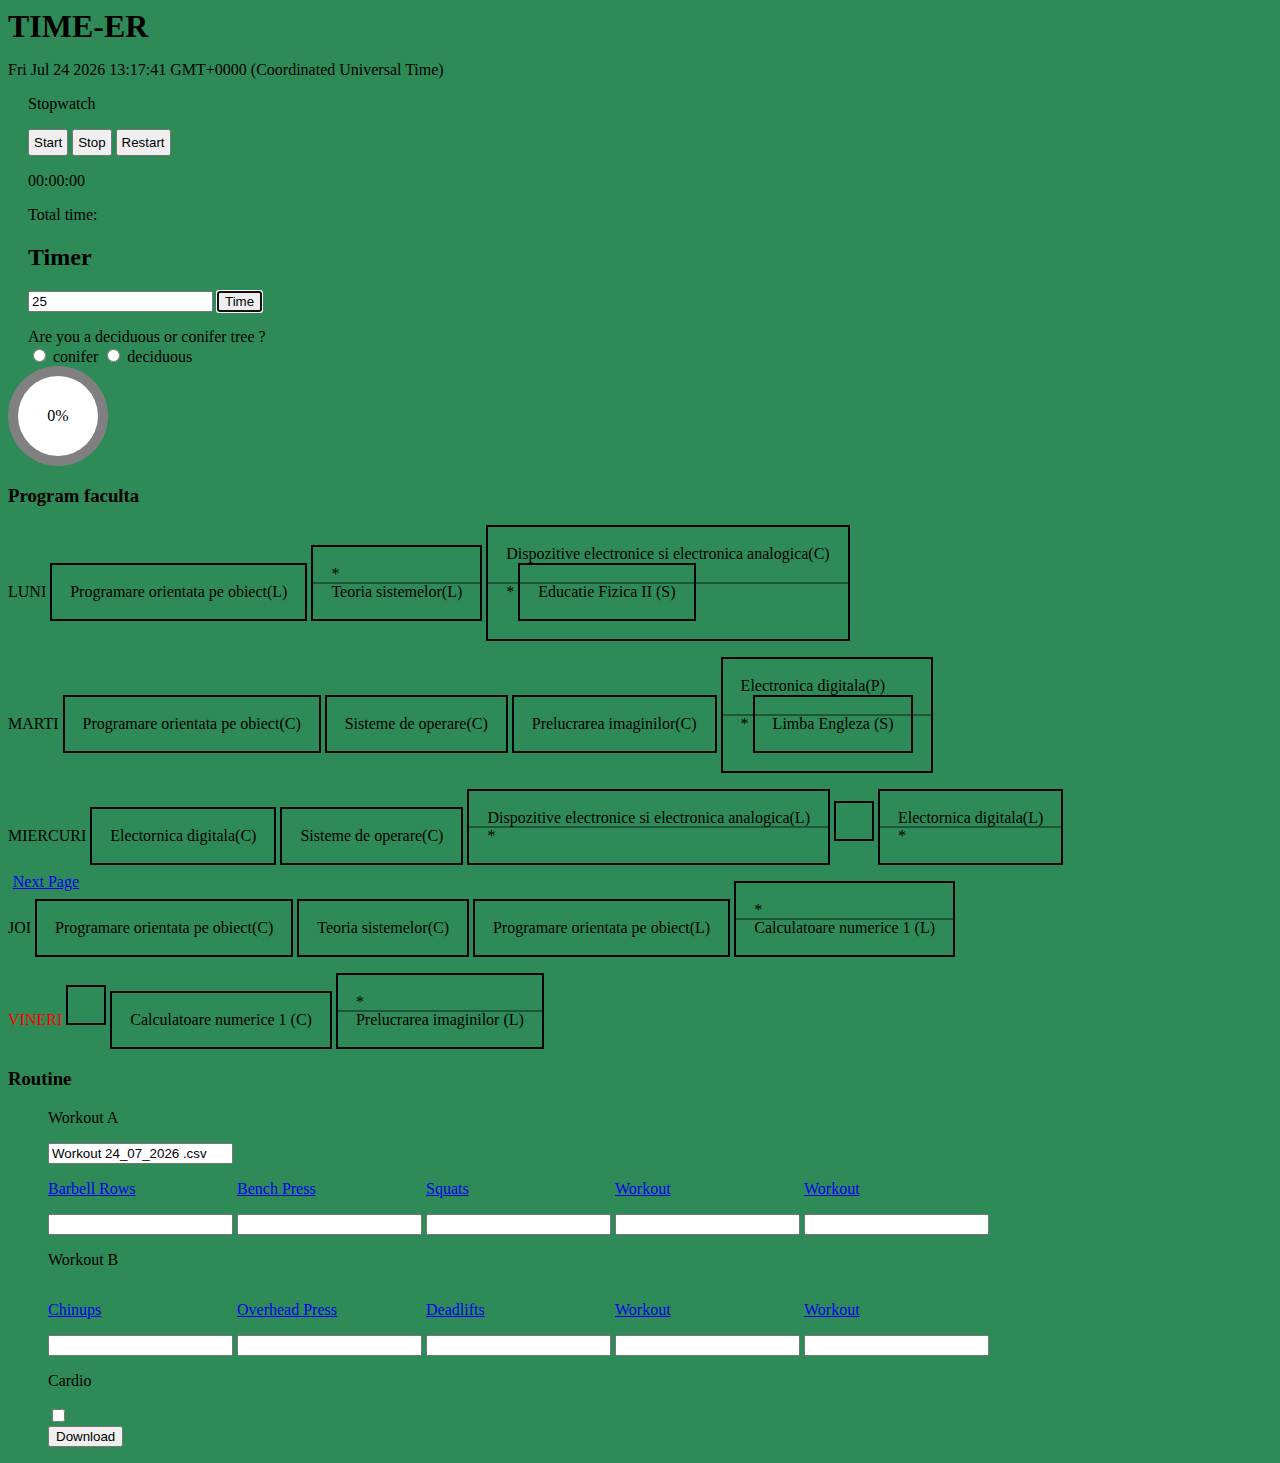
<file: index.html>
<!DOCTYPE html>
  <body onload="orardate()">
    <h1>TIME-ER</h1> 
      <link rel="stylesheet" href="style.css" > <!-- add defer -->
<div class="top-content">
      <p id=now-time></p>
</div >

  <div class="actionable-content">
      <p > Stopwatch</p>

    <button id='start' onclick="startButton()">Start</button>
    <button id='stop' onclick='stopButton()'>Stop</button> 
    <button id='restart' onclick='restartButton()'>Restart</button>
      <p id=stop-time>00:00:00 </p>
    <ol id='time-ul'>
    </ol>
    <p >
      Total time: </p><p id='total-time'></p>

    <h2>Timer</h2>

      <input id='input-timer' maxlength=3 minlength=1 type='text' min= 1 value="25"></input>
    <button onclick='InputButton()' id="inpButton" autofocus>Time</button>
    <p id='timer'>
<script src="script.js"></script>
<script src="journalscript.js"></script>
    </p>

    <p id='g'></p>
   
    <p id='timeOver'></p>

<div>Are you a deciduous or conifer tree ?</div><!-- make a survival game with trees(creating your own forest) "Secretele padurii"-->
   
    <input type="radio" name="tree-type"> <label>conifer</label>
    <input type="radio" name="tree-type"> <label>deciduous</label>
  
</div>


  <div id="progress-circle" data-progress="0" style="--progress: 0deg"> <button id="timer-stopping" onclick='stopTimer()'>   </button> </div>


  <!-- <Button> GET SITE </Button>-->
  <!--    https://stackoverflow.com/questions/3665115/how-to-create-a-file-in-memory-for-user-to-download-but-not-through-server   -->

  <div id=faculta name="program faculta">
    <h3>Program faculta </h3>
    <p id="luni"> LUNI
    <span class="lab">Programare orientata pe obiect(L) </span>
    <span class="lab" id="hasurat">*<br> Teoria sistemelor(L)</span>
    <span class="curs" id="hasurat"> Dispozitive electronice si electronica analogica(C) <br>*  <span class="seminar">Educatie Fizica II (S)</span>   </span>

    </p>
      <p id="marti">  MARTI
      <span class="curs">Programare orientata pe obiect(C) </span>
      <span class="curs">Sisteme de operare(C) </span>
      <span class="curs">Prelucrarea imaginilor(C)</span>
      <span class="proiect" id="hasurat" >Electronica digitala(P) <br>*   <span class="seminar">Limba Engleza (S)</span>    </span>



      <p id="miercuri"> MIERCURI
        <span class="curs">Electornica digitala(C) </span>
        <span class="curs">Sisteme de operare(C)</span>
        <span class="lab" id="hasurat">Dispozitive electronice si electronica analogica(L) <br>*</span>
        <span class="lab"> </span>
        <span class="lab" id="hasurat"> Electornica digitala(L) <br>*</span> 
        </p>
        <p id="joi"> JOI
          <span class="curs">Programare orientata pe obiect(C) </span>
          <span class="curs">Teoria sistemelor(C) </span>
          <span class="lab">Programare orientata pe obiect(L) </span>
          <span class="lab" id="hasurat">*<br>Calculatoare numerice 1 (L)</span>
        </p>
          <p id="vineri"> VINERI
            <span class="lab"> </span>  <!-- TRB FACUT SI SPLIT-urile adica orele pe saptamani para/impara-->
            <span class="curs">Calculatoare numerice 1 (C) </span>
            <span class="lab" id="hasurat">*<br>Prelucrarea imaginilor (L) </span>
          <!--FA sa arate care saptamana esti-->
          <!-- FA sa se vada orarul in dreapta sus-->
          </p>


  </div>

<h3>Routine</h3>
<ul>
<p>Workout A</p>

<form onsubmit="download(this['name'].value, this['text1'].value,this['text2'].value,
this['text3'].value,this['text4'].value,
this['text5'].value,this['text6'].value,
this['text6'].value,this['text7'].value,
this['text8'].value,this['text9'].value,
this['text10'].value)">

  <input id= "dayoftheworkout" type="text" name="name" >

  <script type="text/javascript"> 
  let old;
  old=new Date(); 
   document.getElementById("dayoftheworkout").setAttribute('value',"Workout "+(old.getDate()).toString().padStart(2,"0") +'_'+(old.getMonth()+1).toString().padStart(2,"0")+'_'+old.getFullYear()+" .csv");
  </script>

<div class="box1">    <!--  changed li to span-->
<span ><a href="https://www.youtube.com/watch?v=axoeDmW0oAY" target="_blank" ><p id="barbell1">Barbell Rows</p></a><input type="" name="text1"></span>
<span ><a href="https://www.youtube.com/watch?v=vcBig73ojpE" target="_blank"><p id="barbell2">Bench Press</p></a><input type="" name="text2"> </span>

<span ><a href="https://www.youtube.com/watch?v=bEv6CCg2BC8" target="_blank"><p id="barbell3">Squats</p></a><input type="" name="text3"></span>

<span ><a href="        " target="_blank"><p id="barbell7">Workout</p></a><input type="" name="text7"></span>
<span ><a href="        " target="_blank"><p id="barbell8">Workout</p></a><input type="" name="text8"></span>
<!--  here you add exercises

<span ><a href="https://www.youtube.com/watch?v=bEv6CCg2BC8" target="_blank"><p id="nextexercise2">Squats</p></a><input type="" name="text3"></span>
-->

<p>Workout B</p>
<span ><a href="https://www.youtube.com/watch?v=mjNHoibfrMo" target="_blank"><p id="barbell4">Chinups</p></a><input type="" name="text4"></span>
  <span ><a href="https://www.youtube.com/watch?v=_RlRDWO2jfg" target="_blank"><p id="barbell5">Overhead Press</p></a><input type="" name="text5"></span>
    <span ><a href="https://www.youtube.com/watch?v=VL5Ab0T07e4" target="_blank"><p id="barbell6">Deadlifts</p></a> <input type=""  name="text6"> </span>

   <span ><a href="        " target="_blank"><p id="barbell9">Workout</p></a><input type="" name="text9"></span>
    <span ><a href="        " target="_blank"><p id="barbell10">Workout</p></a><input type="" name="text10"></span> 



</div>

<div>
  <label>
    <p>Cardio</p>
    <input type="checkbox" id="checkboxs">
  </label>
</div>


<div>
<input type="submit" value="Download">
</div>
          <div>
              <a id="nextbutton" href='journal.html' > Next Page </a>
          </div>
</form>

</ul>
</body>
</html>
</file>
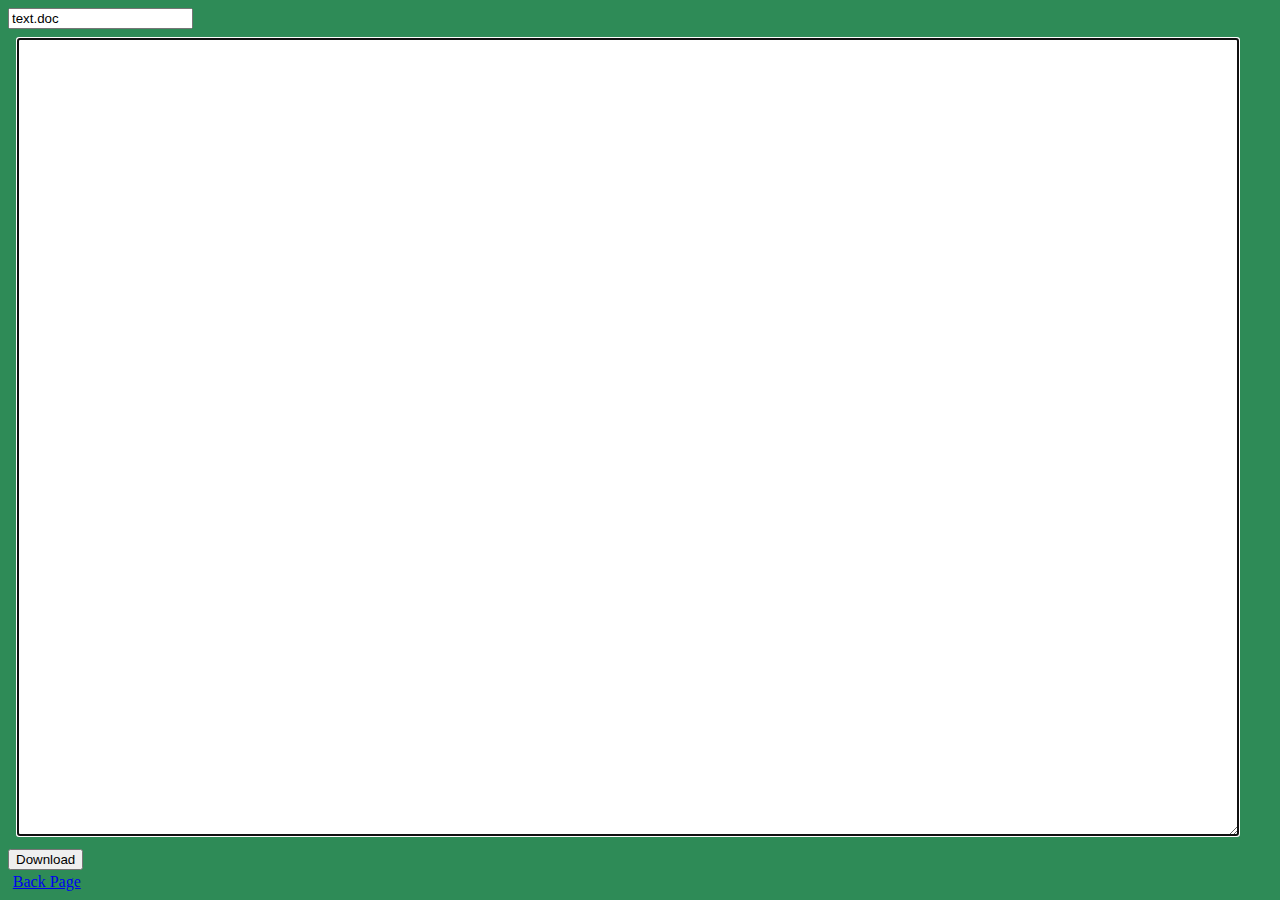
<file: journal.html>
<!DOCTYPE html>
  <body>
    
    <link rel="stylesheet" href="style.css" >

    <form onsubmit="downloadjournal(this['name'].value, this['text'].value)">
      <input type="text" name="name" value="text.doc">
      <textarea name="text" autofocus></textarea>
      <input type="submit" value="Download">
      
      <a id="nextbutton" href='index.html'> Back Page </a>
    </form>
    

    <script src="journalscript.js"></script>

</body>
</html>
</file>
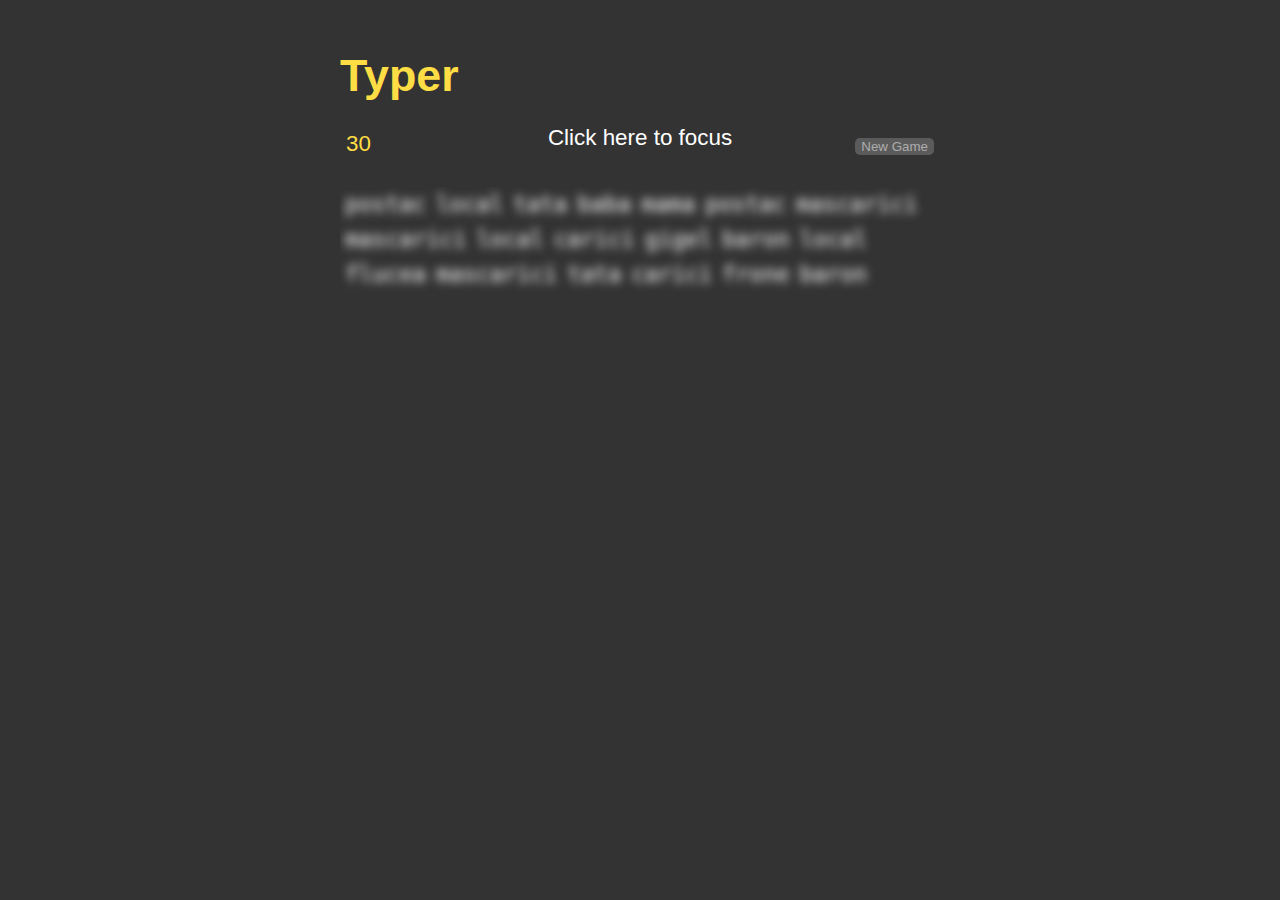
<file: speedracer.html>
<!DOCTYPE html>
<html lang="en">
<head>
  <meta charset="UTF-8">
  <meta name="viewport" content="width=device-width, initial-scale=1.0">
  <title>Typer</title>
  <link rel="stylesheet" href="racerstyle.css">
</head>
<body>
  <main>
    <h1>
      Typer
    </h1>
      <div id="header">
        <div id="info">30</div>
        <div id="buttons">
          <button>New Game</button>
        </div>
      </div>
    
    <div id="game" tabindex="0">

          <div id="words"></div> <!---->

          <div id="cursor"></div>
          <div id='focus-error'>Click here to focus</div>

    </div>
  </main>
  <script src="typing.js"></script>
</body>
</html>
</file>
<file: style.css>
#start ,#stop,#restart
{
  
  padding:4px;
}
#start:hover ,#stop:hover, #restart:hover,#inpButton:hover
{
  cursor:pointer;
  opacity:0.8;
}

.top-content
{
  width: 99vw;
  height:5p;
  background-image: url(https://www.nj.com/resizer/mg42jsVYwvbHKUUFQzpw6gyKmBg=/1280x0/smart/advancelocal-adapter-image-uploads.s3.amazonaws.com/image.nj.com/home/njo-media/width2048/img/somerset_impact/photo/sm0212petjpg-7a377c1c93f64d37.jpg);
  background-size: cover;
}

body
{
  background-color:seagreen;
}

.actionable-content
{
  padding-left: 20px;
}

h1
{
padding-left: 0px;
 margin:0;
}


#progress-circle {
  display: flex;
  width: 100px;
  height: 100px;
  border-radius: 50%;
  background: conic-gradient(red var(--progress), gray 0deg);
  font-size: 0;

}

#progress-circle::after {
  content: attr(data-progress) '%';
  display: flex;
  justify-content: center;
  flex-direction: column;
  width: 100%;
  margin: 10px;
  border-radius: 50%;
  background: white;
  font-size: 1rem;
  text-align: center;

}

#timer-stopping
{
  position:absolute;
  background-color:white;
  padding: 0;
  border: none;
  background: none;
  width: 100px;
  height: 100px;
  border-radius: 50%;
}

/*
form {
  display: block;
  margin: 10px;
  width: 100px;
  height: 100px;
}
*/
textarea {

  height: 88vh;
  width: 95vw;
  font-size: 1.5em;
  margin:1vh;
}

#nextbutton
{
  position:absolute;
  bottom: 1vh;
  left: 1vw;
}

span
{
  display:inline-block ; /*modifica asta pt a face "Workout A" si "Workout B" distantate*/
}

#faculta
{
   /*position:absolute;

 padding-left: 100vh;*/

}
#faculta span
{
 padding: 2vh;
 border:2px solid black;
font-size: 1em;

}

#hasurat 
  {
  background: 
     linear-gradient(to top,
         rgba(0,0,0,0) 0%,
         rgba(0,0,0,0) calc(50% - 0.8px),
         rgba(0,0,0,1) 50%,
         rgba(0,0,0,0) calc(50% + 0.8px),
         rgba(0,0,0,0) 50%);
  }


 
  .new-style::first-line {
    color: red;
    font-weight: normal;
  }
</file>
<file: racerstyle.css>
:root
{
 --bgColor:#333;
 --textPrimary:#fff;
 --textSecondary:#666;
 --primaryColor:#fd4;
}
body
{
  font-family: "Roboto", sans-serif;
  background-color: var(--bgColor);
  color:var(--textPrimary);
  font-size:1.4em;
}

h1{
  color:var(--primaryColor)
}

main{
  width:600px;
  margin:50px auto;
}

#header
{
  display:grid;
  grid-template-columns: 1fr 1fr;
  margin:20px 6px 30px
}
#buttons
{
  text-align:right;
}
#info
{
  color: var(--primaryColor);
}
button{
  background:rgba(255,255,255,.2);
  border:0;
  color:rgba(255,255,255,.5);
  border-radius:5px;
  cursor:pointer;
}

div#game
{
  line-height:35px;
  height:105px; /*from here we control the number of rows that text has (35*nr of rows)*/
  overflow:hidden;
}
#words
{
  filter:blur(5px);/*if game not in focus: 5px blur*/
  color:var(--textSecondary)''
}

#game:focus #words
{
  filter:blur(0px); /*if game in focus: 0px blur*/
}
#focus-error
{
  position:absolute;
  inset:0;
  text-align:center;
  padding-top:120px;
}
#game:focus #focus-error
{
  display:none;
} 

div.word
{
  display:inline-block;
  font-family: 'Roboto Mono',monospace;
  margin: 0 5px;
}
.letter.correct
{
color:green
}
.letter.incorrect
{
color:red;
}
</file>
